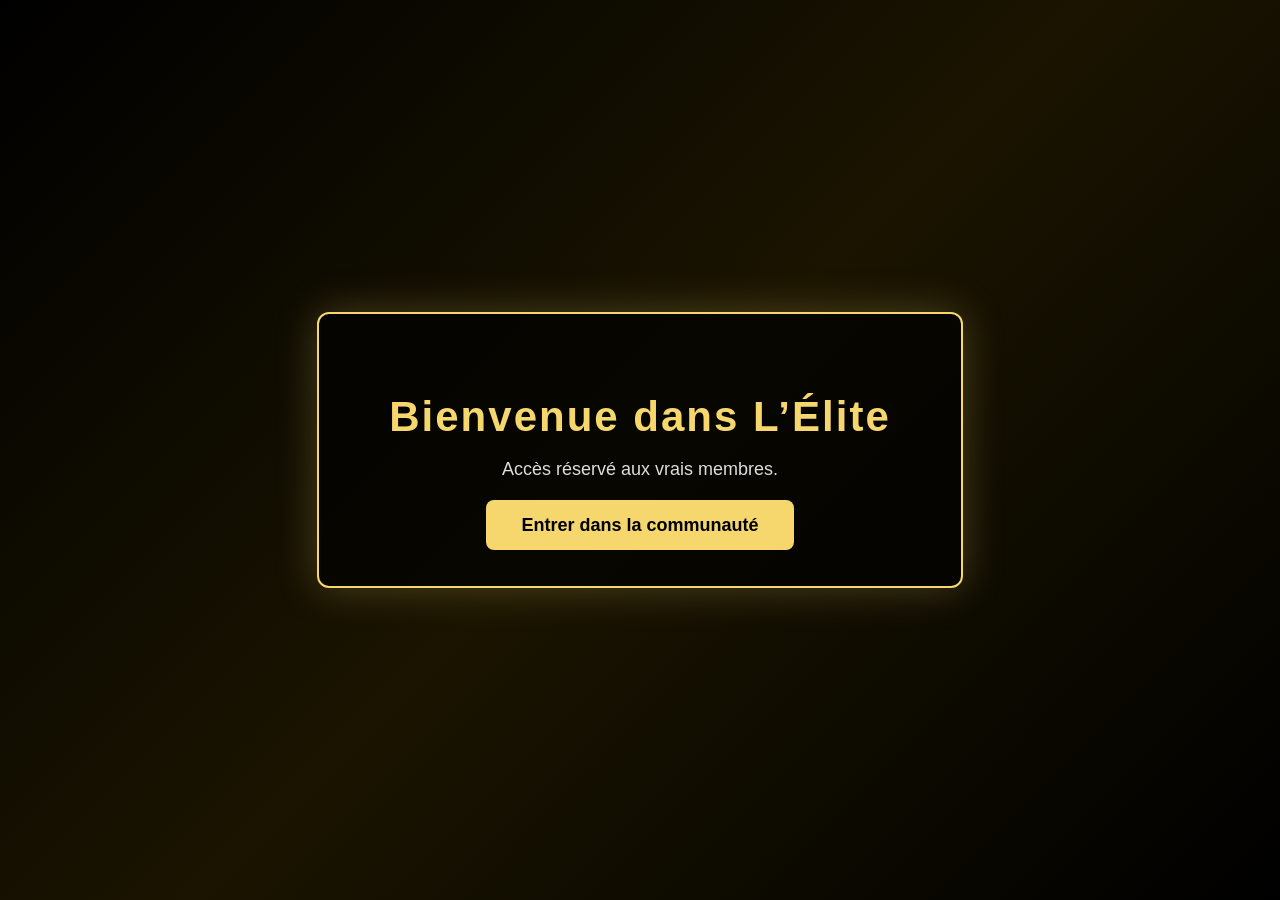
<file: index.html>
<!DOCTYPE html>
<html lang="fr">
<head>
    <meta charset="UTF-8">
    <title>Bienvenue L'Élite</title>

    <style>
        * {
            box-sizing: border-box;
        }

        body {
            margin: 0;
            height: 100vh;
            background: linear-gradient(135deg, #000000, #1a1400, #000000);
            display: flex;
            justify-content: center;
            align-items: center;
            font-family: Arial, sans-serif;
            color: #f5d76e;
        }

        .elite-container {
            text-align: center;
            padding: 50px 70px;
            border: 2px solid #f5d76e;
            border-radius: 12px;
            background: rgba(0, 0, 0, 0.7);
            box-shadow: 0 0 40px rgba(245, 215, 110, 0.25);
            animation: fadeIn 1.5s ease;
        }

        h1 {
            font-size: 42px;
            margin-bottom: 15px;
            letter-spacing: 2px;
        }

        p {
            font-size: 18px;
            margin-bottom: 35px;
            color: #ddd;
        }

        .elite-btn {
            text-decoration: none;
            padding: 15px 35px;
            font-size: 18px;
            color: #000;
            background: #f5d76e;
            border-radius: 8px;
            font-weight: bold;
            transition: 0.3s ease;
        }

        .elite-btn:hover {
            background: #fff1a8;
            box-shadow: 0 0 25px #f5d76e;
            transform: scale(1.05);
        }

        @keyframes fadeIn {
            from {
                opacity: 0;
                transform: translateY(20px);
            }
            to {
                opacity: 1;
                transform: translateY(0);
            }
        }
    </style>
</head>
<body>

    <div class="elite-container">
        <h1>Bienvenue dans L’Élite</h1>
        <p>Accès réservé aux vrais membres.</p>

        <a class="elite-btn"
           href="https://xkitsuneblazex1.wixsite.com/super-gamer-communit"
           target="_blank">
           Entrer dans la communauté
        </a>
    </div>

</body>
</html>
</file>
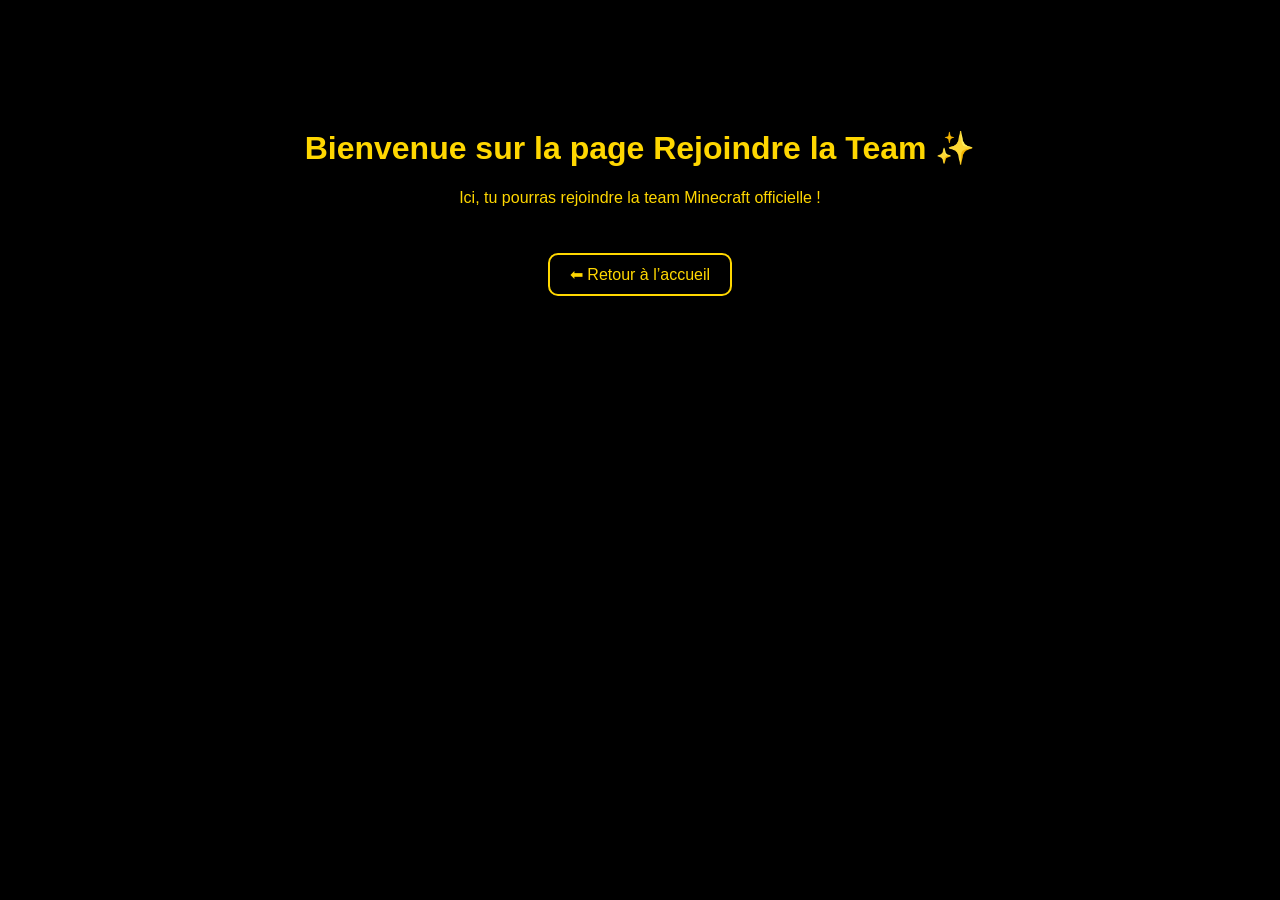
<file: rejoindre.html>
<!DOCTYPE html>
<html lang="fr">
<head>
  <meta charset="UTF-8">
  <title>Rejoindre la Team</title>
  <style>
    body {
      background-color: #000;
      color: gold;
      font-family: 'Poppins', sans-serif;
      text-align: center;
      padding-top: 100px;
    }
    a {
      color: gold;
      text-decoration: none;
      border: 2px solid gold;
      padding: 10px 20px;
      border-radius: 10px;
      display: inline-block;
      margin-top: 30px;
      transition: 0.3s;
    }
    a:hover {
      background: gold;
      color: black;
    }
  </style>
</head>
<body>
  <h1>Bienvenue sur la page Rejoindre la Team ✨</h1>
  <p>Ici, tu pourras rejoindre la team Minecraft officielle !</p>
  <a href="index.html">⬅ Retour à l’accueil</a>
</body>
</html>
</file>
